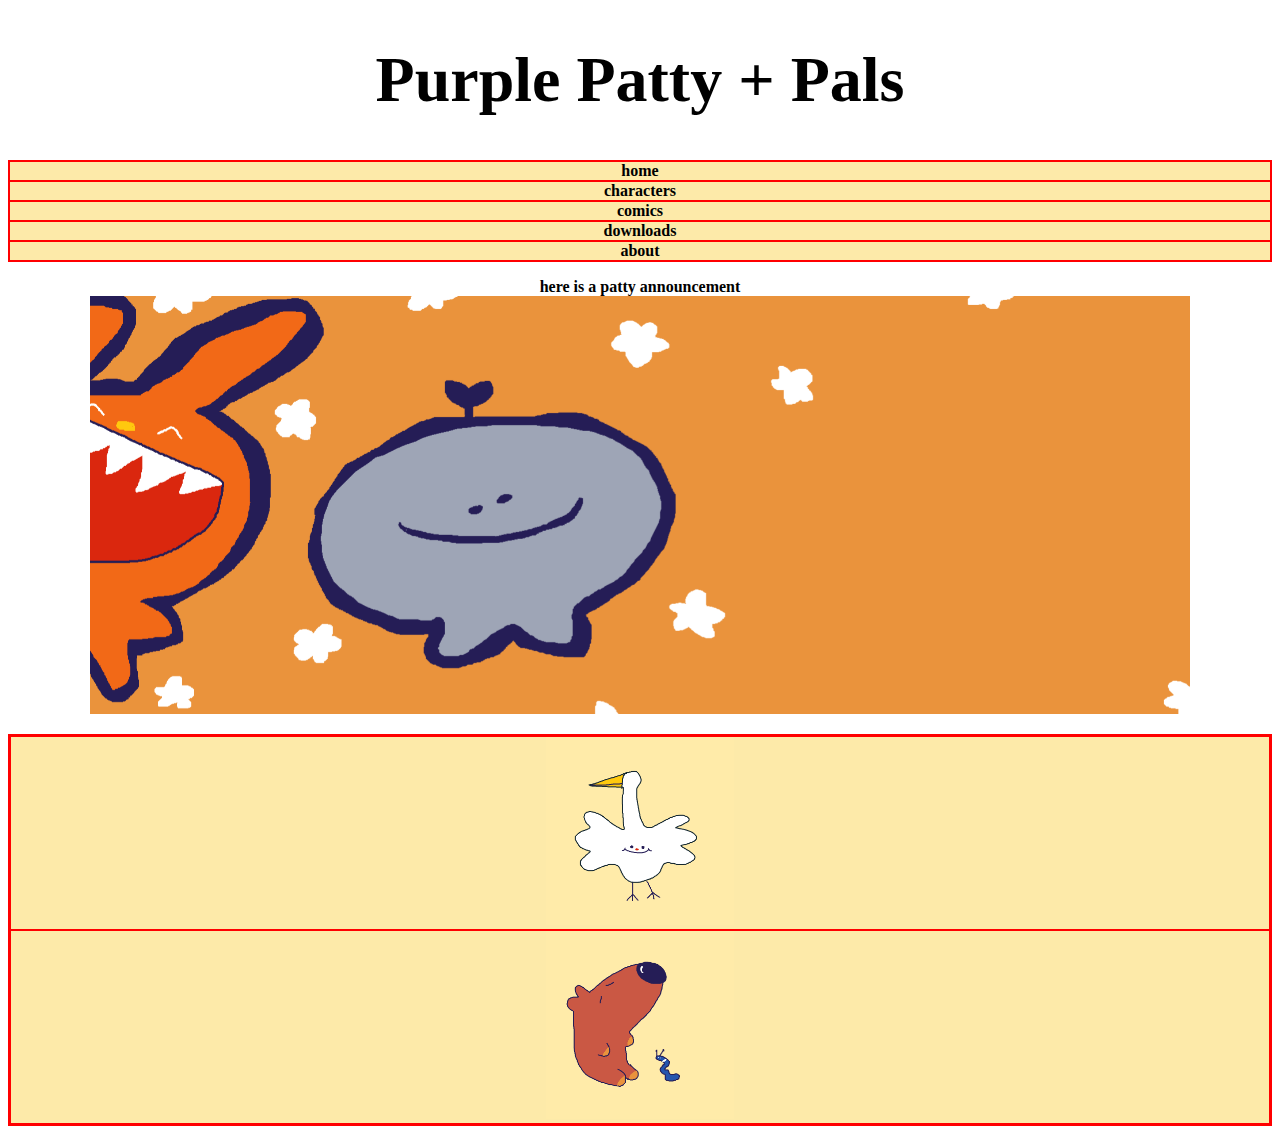
<file: index.html>
<!DOCTYPE html>
<html>
  <head>
    <title>Purple Patty + Friends</title>
    <link href="https://cdn.jsdelivr.net/npm/bootstrap@5.1.3/dist/css/bootstrap.min.css" rel="stylesheet" integrity="sha384-1BmE4kWBq78iYhFldvKuhfTAU6auU8tT94WrHftjDbrCEXSU1oBoqyl2QvZ6jIW3" crossorigin="anonymous">

    <!-- links to style sheets, google fonts, etc. go here -->

  </head>
  <body>

   <style>
      body div { border: 1px solid red;
      background-color: #fdeaa9;
    }
   </style>

      <b> <h1> <center> <h1> Purple Patty + Pals </center> </h1> </b>
  <div class="row">
    <div class="col-sm border">
      <b> <center> home </center> </b>
    </div>
    <div class="col-sm border">
      <b> <center> characters </center> </b>
    </div>
    <div class="col-sm border">
      <b> <center> comics </center> </b>
    </div>
    <div class="col-sm border">
      <b> <center> downloads </center> </b>
    </div>
    <div class="col-sm border">
      <b> <center> about </center> </b>
    </div>
  </div>


  <p>
    <b> <center> here is a patty announcement </center> </b>
    <center>
      <img src="images/springpattybanner.png"
    alt="spring patty time is here"
    title="Spring has sprung for Patty and her friends! What are they up to nowadays ...?"
    width=1100
    height=auto /> </center>
  </p>

  <div class="container">
     <div class="row justify-content-md-center">
     <div class="col-4 border">
      <center>
        <img src="images/steve.png"
        alt="it's  a steve"
        title="ohh yeah steve time"
        width=188
        height=auto />
      </center>
     </div>
     <div class="col-4 offset-md-1 border">
       <center>
         <img src="images/babyguy+worm.png"
         alt="it's bebeguy and worm"
         title= "ohh yeah worm time"
         width=188
       height=auto  />
        </center>
     </div>
   </div>
   </div>

</div>


    <script src="https://cdn.jsdelivr.net/npm/bootstrap@5.1.3/dist/js/bootstrap.bundle.min.js" integrity="sha384-ka7Sk0Gln4gmtz2MlQnikT1wXgYsOg+OMhuP+IlRH9sENBO0LRn5q+8nbTov4+1p" crossorigin="anonymous"></script>
  </body>
</html>
</file>
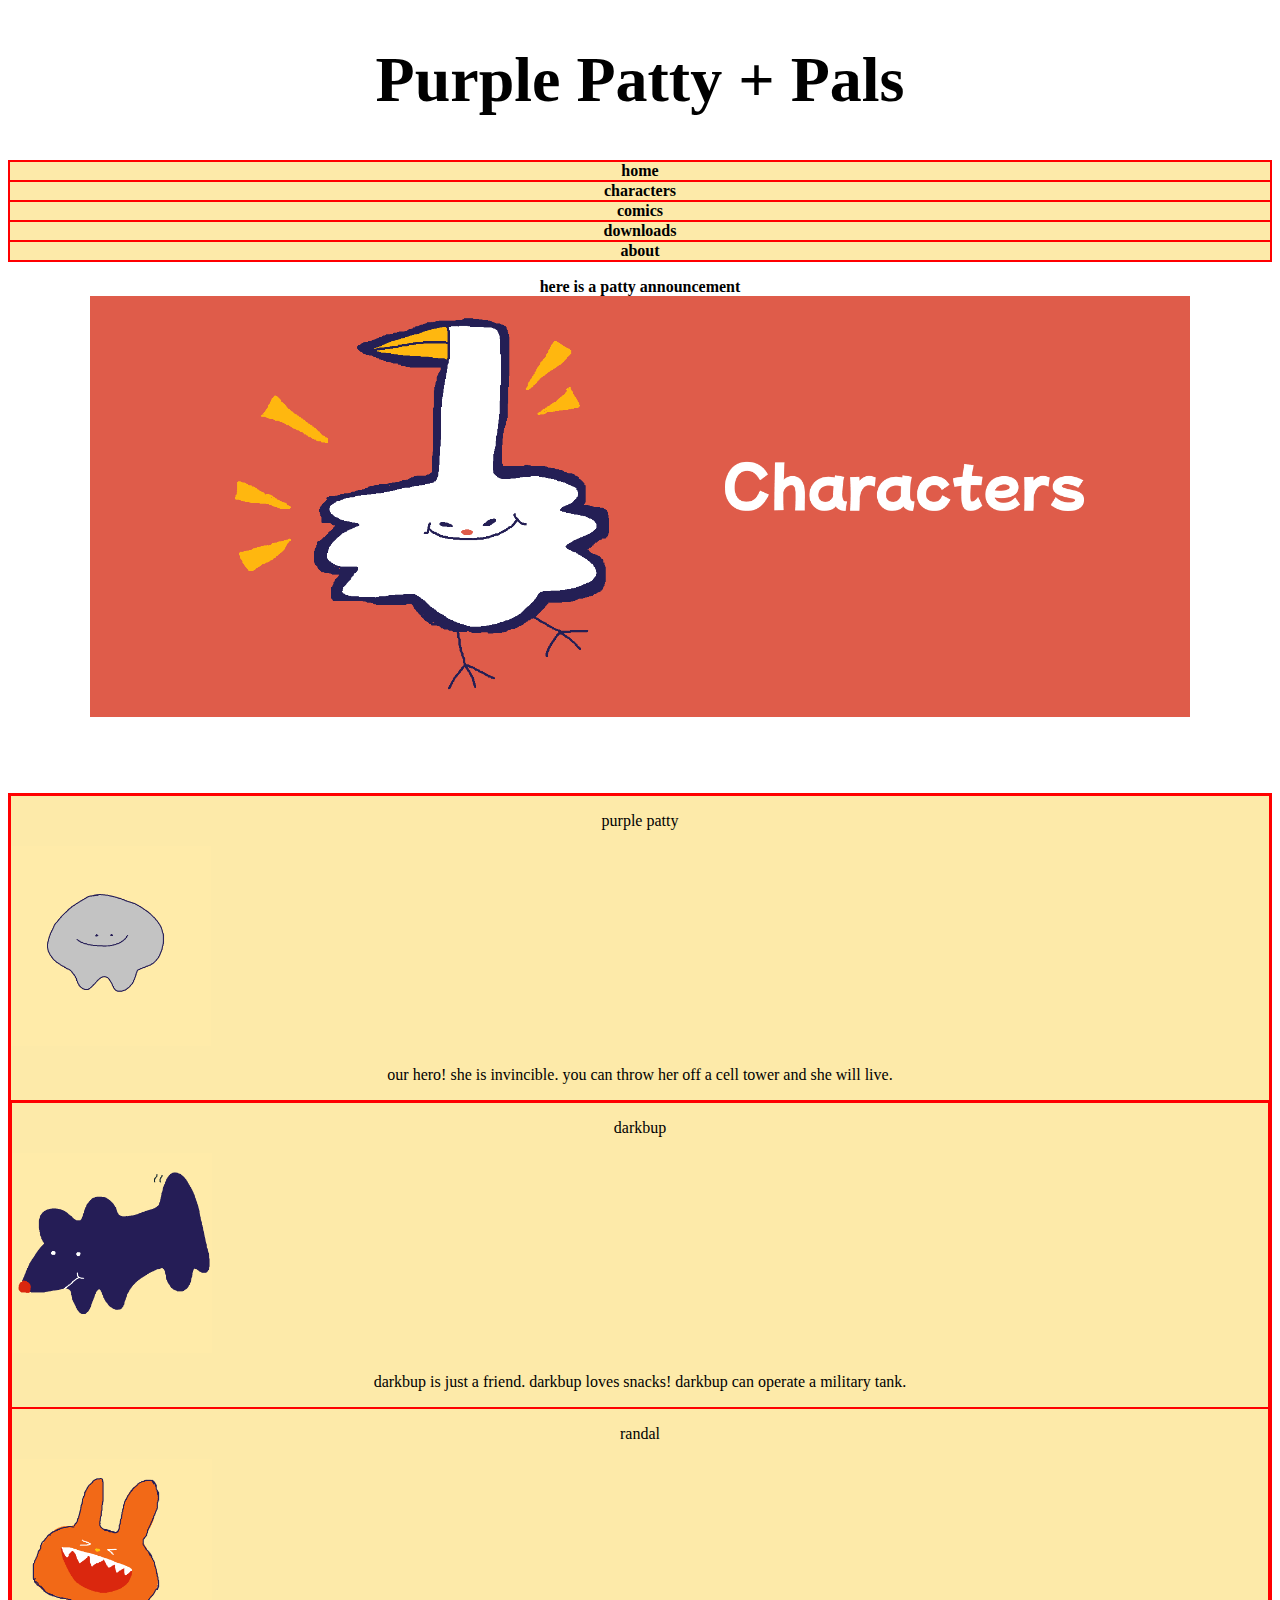
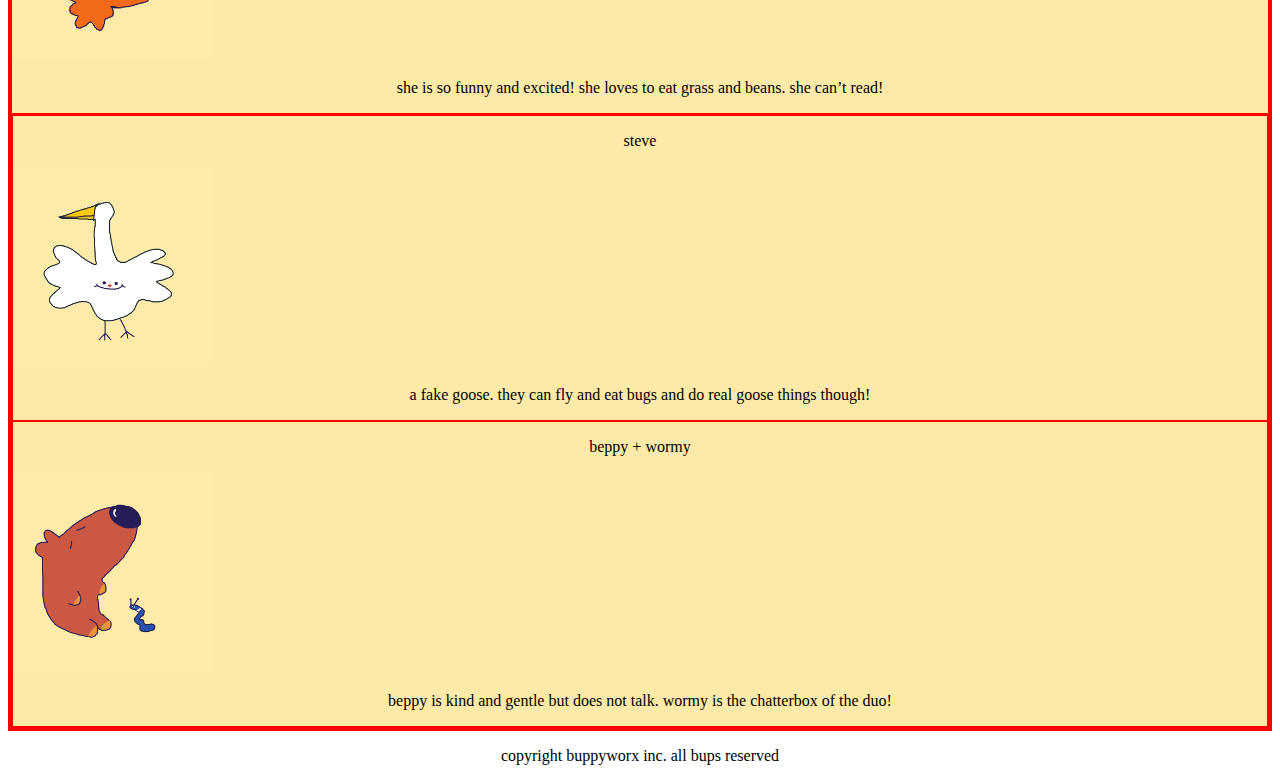
<file: indexdos.html>
<!DOCTYPE html>
<html>
  <head>
    <title>Characters</title>
    <link href="https://cdn.jsdelivr.net/npm/bootstrap@5.1.3/dist/css/bootstrap.min.css" rel="stylesheet" integrity="sha384-1BmE4kWBq78iYhFldvKuhfTAU6auU8tT94WrHftjDbrCEXSU1oBoqyl2QvZ6jIW3" crossorigin="anonymous">

    <!-- links to style sheets, google fonts, etc. go here -->
    <style>
       body div { border: 1px solid red;
       background-color: #fdeaa9;
     }
    </style>

  </head>
  <body>

<!-- NAVBAR -->

      <b> <h1> <center> <h1> Purple Patty + Pals </center> </h1> </b>
  <div class="row">
    <div class="col-sm border">
      <b> <center> home </center> </b>
    </div>
    <div class="col-sm border">
      <b> <center> characters </center> </b>
    </div>
    <div class="col-sm border">
      <b> <center> comics </center> </b>
    </div>
    <div class="col-sm border">
      <b> <center> downloads </center> </b>
    </div>
    <div class="col-sm border">
      <b> <center> about </center> </b>
    </div>
  </div>

<!--  TOP BANNER TOP BANNER TOP BANNER TOP BANNER TOP BANNER -->

  <p>
    <b> <center> here is a patty announcement </center> </b>
    <center>
      <img src="images/stevebanner2.png"
    alt="spring patty time is here"
    title="Spring has sprung for Patty and her friends! What are they up to nowadays ...?"
    width=1100
    height=auto />
   </center>
<br> <br/>

<!-- CARDS CARDS CARDS CARDS CARDS -->

<br> <br/>

  <div class="container">

<!-- PATTY PATTY PATTY PATTY PATTY -->

    <div class="row justify-content-md-center">
    <div class="col-2 border bg-primary">
      <p> <center> purple patty </center> </p>

       <img src="images/patteh.png"
       alt="it's a bup"
       title="ohh yeah bup time"
       width=200
       height=auto
       class="p-2" />

     <p> <center> our hero! she is invincible. you can throw her off a cell tower and she will live. </center> </p>
    </div>

 <!-- BUP BUP BUP BUP BUP BUP BUP -->
    <div class="row justify-content-md-center">
    <div class="col-2 border bg-primary">
      <p> <center> darkbup </center> </p>

       <img src="images/darkbup.png"
       alt="it's a bup"
       title="ohh yeah bup time"
       width=200
       height=auto
       class="p-2" />

     <p> <center> darkbup is just a friend. darkbup loves snacks! darkbup can operate a military tank. </center> </p>
    </div>

<!-- RANDAL RANDAL RANDAL RANDAL RANDAL -->

    <div class="col-2 offset-md-1 border bg-primary">
      <p> <center> randal </center> </p>

       <img src="images/randal.png"
       alt="it's a bup"
       title="ohh yeah bup time"
       width=200
       height=auto
       class="p-2" />

     <p> <center> she is so funny and excited! she loves to eat grass and beans. she can’t read! </center> </p>
    </div>

<!-- STEVE STEVE STEVE STEVE STEVE -->

     <div class="row justify-content-md-center">
     <div class="col-2 border bg-primary">
       <p> <center> steve </center> </p>

        <img src="images/steve.png"
        alt="it's a steve"
        title="ohh yeah steve time"
        width=200
        height=auto
        class="p-2" />

      <p> <center> a fake goose. they can fly and eat bugs and do real goose things though! </center> </p>
     </div>

<!-- BEP WORMY BEP WORMY BEP WORMY BEP WORMY -->
     <div class="col-2 offset-md-1 border bg-primary">
       <p> <center> beppy + wormy </center> </p>

         <img src="images/babyguy+worm.png"
         alt="it's bebeguy and worm"
         title= "ohh yeah worm time"
         width=200
         height=auto
        class="p-2"  />

        <p> <center> beppy is kind and gentle but does not talk. wormy is the chatterbox of the duo! </center> </p>
     </div>
   </div>
   </div>
</div>
   </div>









<!-- COPYRIGHT COPYRIGHT COPYRIGHT COPYRIGHT COPYRIGHT -->
<p> <center> copyright buppyworx inc. all bups reserved </center> </p>


    <script src="https://cdn.jsdelivr.net/npm/bootstrap@5.1.3/dist/js/bootstrap.bundle.min.js" integrity="sha384-ka7Sk0Gln4gmtz2MlQnikT1wXgYsOg+OMhuP+IlRH9sENBO0LRn5q+8nbTov4+1p" crossorigin="anonymous"></script>
  </body>
</html>
</file>
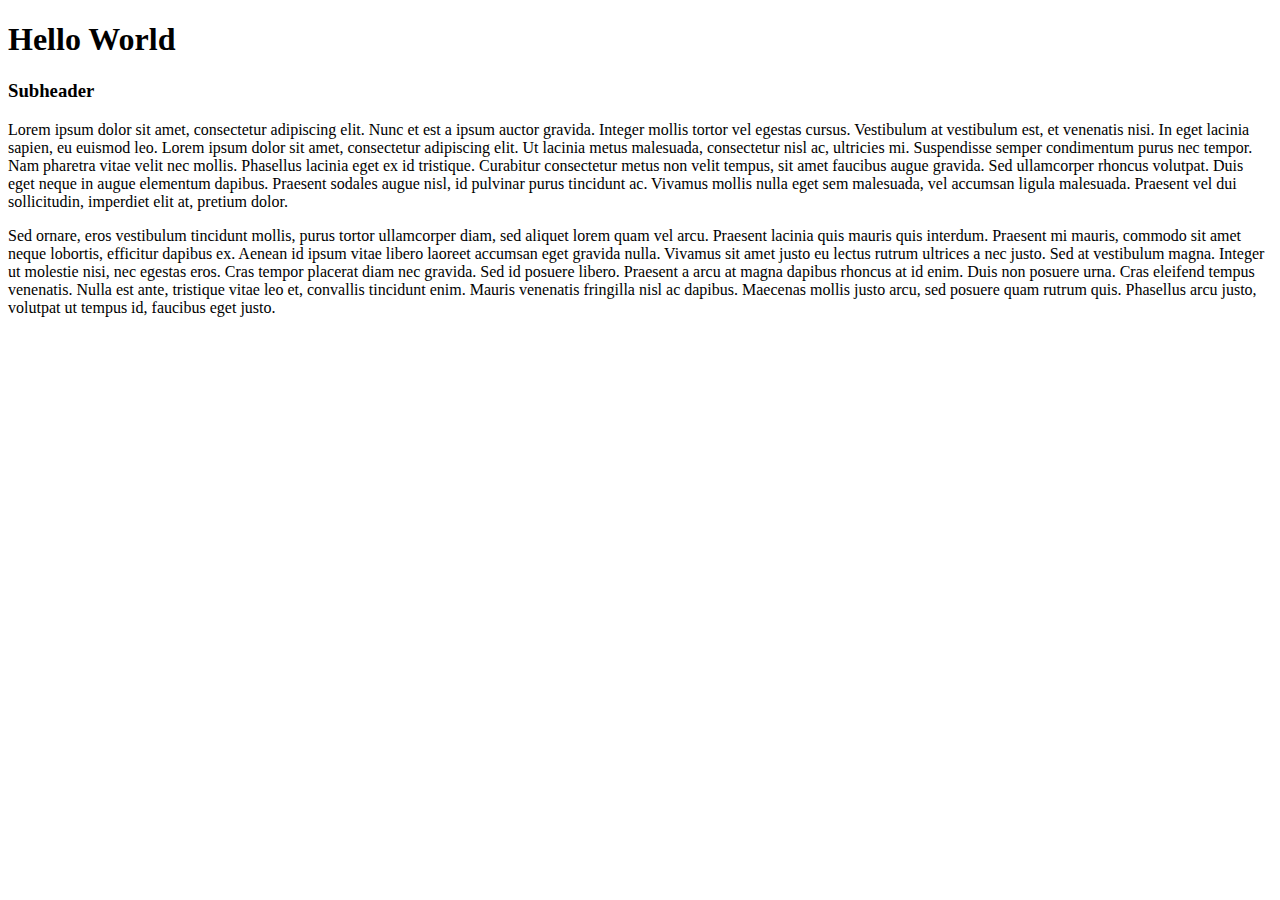
<file: lesson.html>
<!DOCTYPE html>
<html>
<head>
  <title>GPHD 135</title>
  <link href="css/stylez.css" type="text/css" rel="stylesheet" />
  <style></style>
</head>
<body>

<h1>Hello World</h1>
<h3>Subheader</h3>
<p class="sidebar">Lorem ipsum dolor sit amet, consectetur adipiscing elit. Nunc et est a ipsum auctor gravida. Integer mollis tortor vel egestas cursus. Vestibulum at vestibulum est, et venenatis nisi. In eget lacinia sapien, eu euismod leo. Lorem ipsum dolor sit amet, consectetur adipiscing elit. Ut lacinia metus malesuada, consectetur nisl ac, ultricies mi. Suspendisse semper condimentum purus nec tempor. Nam pharetra vitae velit nec mollis. Phasellus lacinia eget ex id tristique. Curabitur consectetur metus non velit tempus, sit amet faucibus augue gravida. Sed ullamcorper rhoncus volutpat. Duis eget neque in augue elementum dapibus. Praesent sodales augue nisl, id pulvinar purus tincidunt ac. Vivamus mollis nulla eget sem malesuada, vel accumsan ligula malesuada. Praesent vel dui sollicitudin, imperdiet elit at, pretium dolor.</p>
<p>Sed ornare, eros vestibulum tincidunt mollis, purus tortor ullamcorper diam, sed aliquet lorem quam vel arcu. Praesent lacinia quis mauris quis interdum. Praesent mi mauris, commodo sit amet neque lobortis, efficitur dapibus ex. Aenean id ipsum vitae libero laoreet accumsan eget gravida nulla. Vivamus sit amet justo eu lectus rutrum ultrices a nec justo. Sed at vestibulum magna. Integer ut molestie nisi, nec egestas eros. Cras tempor placerat diam nec gravida. Sed id posuere libero. Praesent a arcu at magna dapibus rhoncus at id enim. Duis non posuere urna. Cras eleifend tempus venenatis. Nulla est ante, tristique vitae leo et, convallis tincidunt enim. Mauris venenatis fringilla nisl ac dapibus. Maecenas mollis justo arcu, sed posuere quam rutrum quis. Phasellus arcu justo, volutpat ut tempus id, faucibus eget justo.</p>

</body>
</html>
</file>
<file: css/stylez.css>
@import url('https://fonts.googleapis.com/css2?family=BhuTuka+Expanded+One&family=Press+Start+2P&display=swap');'

body {
    background-color: #1aba4a;
}

h1, h3 {font-family: 'BhuTaka', cursive;}
</file>
